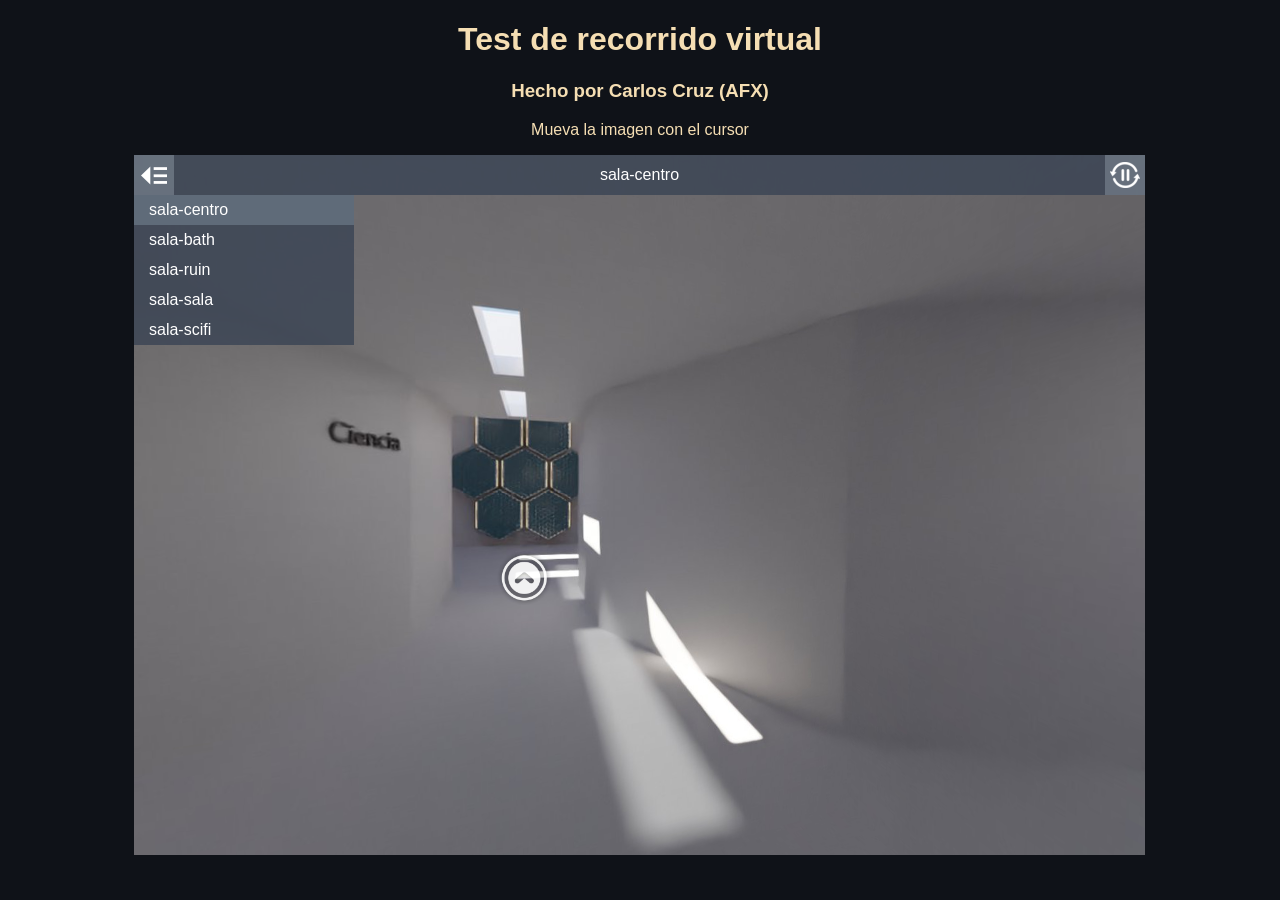
<file: index.html>
<!DOCTYPE html>
<html lang="en">
<head>
    <meta charset="UTF-8">
    <meta http-equiv="X-UA-Compatible" content="IE=edge">
    <meta name="viewport" content="width=device-width, initial-scale=1.0">
    <title>Recorrido virtual Test by AFX(Carlos Cruz)</title>
    <link rel="stylesheet" href="style.css">
</head>
<body>

    <h1>Test de recorrido virtual</h1>
    <h3>Hecho por Carlos Cruz (AFX)</h3>
    <p>Mueva la imagen con el cursor</p>
    <div id="pano">
        <iframe src="app-files/index.html" frameborder="0"></iframe>
    </div>

    <!-- Hecho con MARZIPANO TOOL de https://www.marzipano.net/ -->
    
</body>
</html>
</file>
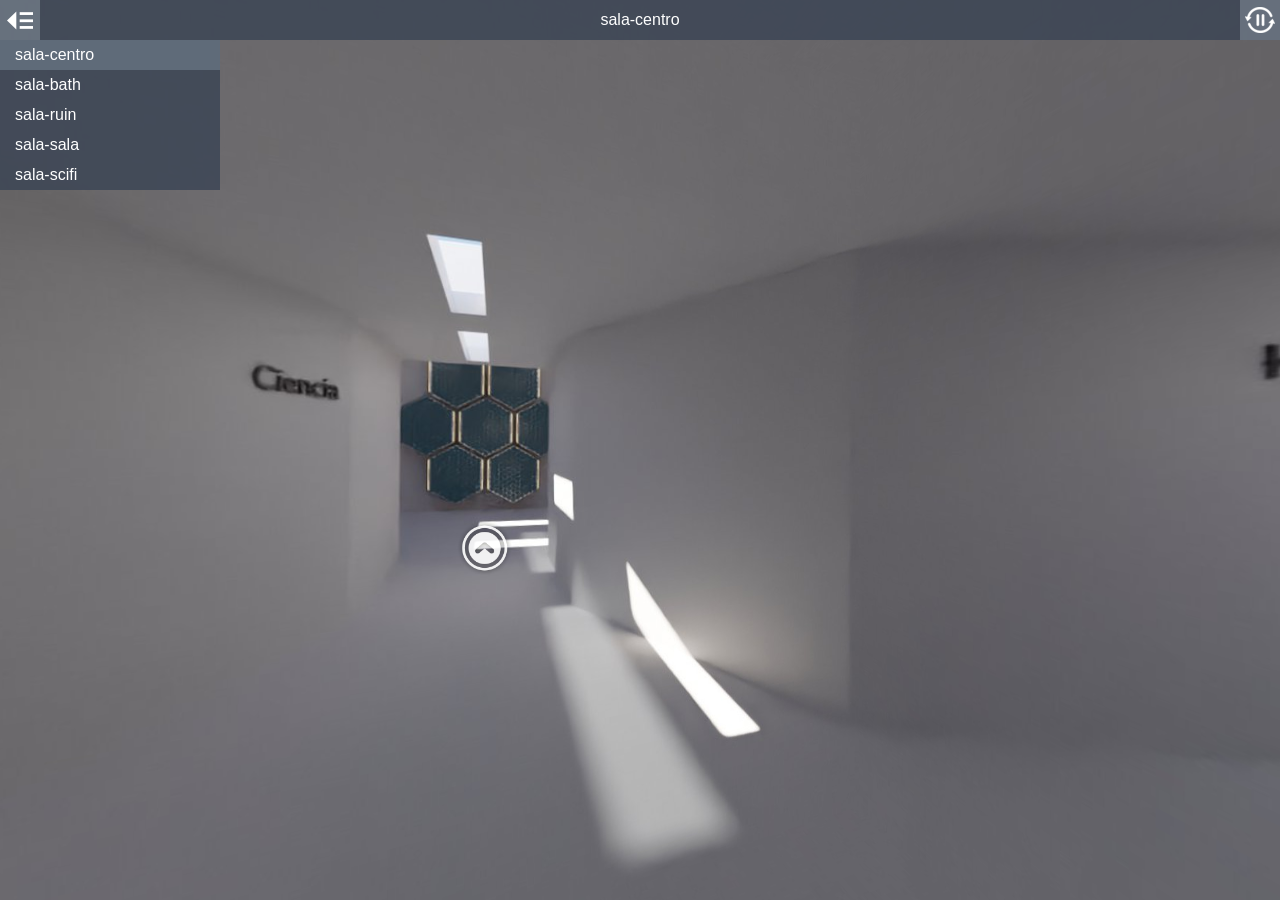
<file: app-files/index.html>
<!DOCTYPE html>
<html>
<head>
<title>Project Title</title>
<meta charset="utf-8">
<meta name="viewport" content="target-densitydpi=device-dpi, width=device-width, initial-scale=1.0, maximum-scale=1.0, minimum-scale=1.0, user-scalable=no, minimal-ui" />
<style> @-ms-viewport { width: device-width; } </style>
<link rel="stylesheet" href="vendor/reset.min.css">
<link rel="stylesheet" href="style.css">
</head>
<body class="multiple-scenes ">

<div id="pano"></div>

<div id="sceneList">
  <ul class="scenes">
    
      <a href="javascript:void(0)" class="scene" data-id="0-sala-centro">
        <li class="text">sala-centro</li>
      </a>
    
      <a href="javascript:void(0)" class="scene" data-id="1-sala-bath">
        <li class="text">sala-bath</li>
      </a>
    
      <a href="javascript:void(0)" class="scene" data-id="2-sala-ruin">
        <li class="text">sala-ruin</li>
      </a>
    
      <a href="javascript:void(0)" class="scene" data-id="3-sala-sala">
        <li class="text">sala-sala</li>
      </a>
    
      <a href="javascript:void(0)" class="scene" data-id="4-sala-scifi">
        <li class="text">sala-scifi</li>
      </a>
    
  </ul>
</div>

<div id="titleBar">
  <h1 class="sceneName"></h1>
</div>

<a href="javascript:void(0)" id="autorotateToggle">
  <img class="icon off" src="img/play.png">
  <img class="icon on" src="img/pause.png">
</a>

<a href="javascript:void(0)" id="fullscreenToggle">
  <img class="icon off" src="img/fullscreen.png">
  <img class="icon on" src="img/windowed.png">
</a>

<a href="javascript:void(0)" id="sceneListToggle">
  <img class="icon off" src="img/expand.png">
  <img class="icon on" src="img/collapse.png">
</a>

<a href="javascript:void(0)" id="viewUp" class="viewControlButton viewControlButton-1">
  <img class="icon" src="img/up.png">
</a>
<a href="javascript:void(0)" id="viewDown" class="viewControlButton viewControlButton-2">
  <img class="icon" src="img/down.png">
</a>
<a href="javascript:void(0)" id="viewLeft" class="viewControlButton viewControlButton-3">
  <img class="icon" src="img/left.png">
</a>
<a href="javascript:void(0)" id="viewRight" class="viewControlButton viewControlButton-4">
  <img class="icon" src="img/right.png">
</a>
<a href="javascript:void(0)" id="viewIn" class="viewControlButton viewControlButton-5">
  <img class="icon" src="img/plus.png">
</a>
<a href="javascript:void(0)" id="viewOut" class="viewControlButton viewControlButton-6">
  <img class="icon" src="img/minus.png">
</a>

<script src="vendor/screenfull.min.js" ></script>
<script src="vendor/bowser.min.js" ></script>
<script src="vendor/marzipano.js" ></script>

<script src="data.js"></script>
<script src="index.js"></script>

</body>
</html>
</file>
<file: style.css>
html{
    box-sizing: border-box;
    padding: 0;
    margin: 0;
}

body{
    background-color: rgb(15, 18, 24);
    color: wheat;
    font-family: 'Franklin Gothic Medium', 'Arial Narrow', Arial, sans-serif;
}

h1, h3, p{
    text-align: center;
}

#pano{
    width: 80%;
    height: 700px;
    margin: auto;
}

#pano iframe{
    width: 100%;
    height: 100%;
}
</file>
<file: app-files/style.css>
* {
  -webkit-box-sizing: border-box;
  -moz-box-sizing: border-box;
  box-sizing: border-box;
  -moz-user-select: none;
  -webkit-user-select: none;
  -ms-user-select: none;
  user-select: none;
  -ms-text-size-adjust: none;
  -moz-text-size-adjust: none;
  -webkit-text-size-adjust: none;
  text-size-adjust: none;
  -webkit-user-drag: none;
  -webkit-touch-callout: none;
  -ms-content-zooming: none;
  -webkit-tap-highlight-color: rgba(0,0,0,0);
}

html, body {
  width: 100%;
  height: 100%;
  padding: 0;
  margin: 0;
  overflow: hidden;
  font-family: "Helvetica Neue", Helvetica, Arial, sans-serif;
  font-size: 16px;
  background-color: #000;
  color: #fff;
}

a, a:hover, a:active, a:visited {
  text-decoration: none;
  color: inherit;
}

#pano {
  position: absolute;
  top: 0;
  left: 0;
  width: 100%;
  height: 100%;
  overflow: hidden;
}

#titleBar {
  position: absolute;
  top: 0;
  left: 0;
  right: 40px;
  height: 40px;
  text-align: center;
}

.mobile #titleBar {
  height: 50px;
  right: 50px;
}

/* If there is a fullscreen button the title bar must make space for it */
body.fullscreen-enabled #titleBar {
  right: 80px;
}

body.fullscreen-enabled.mobile #titleBar {
  right: 100px;
}

/* If there are multiple scenes the title bar must make space for the scene list toggle */
body.multiple-scenes #titleBar {
  left: 40px;
}

body.multiple-scenes.mobile #titleBar {
  left: 50px;
}

#titleBar .sceneName {
  width: 100%;
  height: 100%;
  line-height: 30px;
  padding: 5px;
  background-color: rgb(58,68,84);
  background-color: rgba(58,68,84,0.8);
  overflow: hidden;
  text-overflow: ellipsis;
  white-space: nowrap;

  -moz-user-select: text;
  -webkit-user-select: text;
  -ms-user-select: text;
  user-select: text;
}

.mobile #titleBar .sceneName {
  line-height: 40px;
}

#fullscreenToggle {
  display: none;
  position: absolute;
  top: 0;
  right: 0;
  width: 40px;
  height: 40px;
  padding: 5px;
  background-color: rgb(103,115,131);
  background-color: rgba(103,115,131,0.8);
}

.mobile #fullscreenToggle {
  width: 50px;
  height: 50px;
}

body.fullscreen-enabled #fullscreenToggle {
  display: block;
}

#fullscreenToggle .icon {
  position: absolute;
  top: 5px;
  right: 5px;
  width: 30px;
  height: 30px;
}

.mobile #fullscreenToggle .icon {
  top: 10px;
  right: 10px;
}

#fullscreenToggle .icon.on {
  display: none;
}

#fullscreenToggle .icon.off {
  display: block;
}

#fullscreenToggle.enabled .icon.on {
  display: block;
}

#fullscreenToggle.enabled .icon.off {
  display: none;
}

#autorotateToggle {
  display: block;
  position: absolute;
  top: 0;
  right: 0;
  width: 40px;
  height: 40px;
  padding: 5px;
  background-color: rgb(103,115,131);
  background-color: rgba(103,115,131,0.8);
}

.mobile #autorotateToggle {
  width: 50px;
  height: 50px;
}

/* If there is a fullscreen button, autorotate must placed a bit to the left */
body.fullscreen-enabled #autorotateToggle {
  right: 40px;
}

body.fullscreen-enabled.mobile #autorotateToggle {
  right: 50px;
}

#autorotateToggle .icon {
  position: absolute;
  top: 5px;
  right: 5px;
  width: 30px;
  height: 30px;
}

.mobile #autorotateToggle .icon {
  top: 10px;
  right: 10px;
}

#autorotateToggle .icon.on {
  display: none;
}

#autorotateToggle .icon.off {
  display: block;
}

#autorotateToggle.enabled .icon.on {
  display: block;
}

#autorotateToggle.enabled .icon.off {
  display: none;
}

#sceneListToggle {
  position: absolute;
  top: 0;
  left: 0;
  width: 40px;
  height: 40px;
  padding: 5px;
  background-color: rgb(103,115,131);
  background-color: rgba(103,115,131,0.8);
}

.mobile #sceneListToggle {
  width: 50px;
  height: 50px;
}

#sceneListToggle .text {
  position: absolute;
  top: 5px;
  left: 15px;
  width: 100%;
  line-height: 30px;
}

#sceneListToggle .icon {
  position: absolute;
  top: 5px;
  right: 5px;
  width: 30px;
  height: 30px;
}

.mobile #sceneListToggle .icon {
  top: 10px;
  right: 10px;
}

#sceneListToggle .icon.on {
  display: none;
}

#sceneListToggle .icon.off {
  display: block;
}

#sceneListToggle.enabled .icon.on {
  display: block;
}

#sceneListToggle.enabled .icon.off {
  display: none;
}

#sceneList {
  position: absolute;
  top: 0;
  left: -220px;
  padding-top: 40px;
  width: 220px;
  max-height: 100%;
  overflow-x: hidden;
  overflow-y: auto;
  margin-left: 0;
  -webkit-transition: margin-left 0.5s ease-in-out;
  transition: margin-left 0.5s ease-in-out;
}

.mobile #sceneList {
  padding-top: 50px;
}

#sceneList .scenes {
  width: 100%;
  background-color: rgb(58,68,84);
  background-color: rgba(58,68,84,0.8);
}

.mobile #sceneList {
  width: 100%;
  height: 100%;
  left: -100%;
}

.mobile #sceneList.enabled {
  margin-left: 100%;
}

.mobile #sceneList .scenes {
  height: 100%;
}

#sceneList.enabled {
  margin-left: 220px;
}

#sceneList .scene {
  display: block;
  width: 100%;
  height: 30px;
}

.mobile #sceneList .scene {
  height: 40px;
}

#sceneList .scene .text {
  width: 100%;
  height: 100%;
  padding: 0 15px;
  line-height: 30px;
  overflow: hidden;
  text-overflow: ellipsis;
  white-space: nowrap;
}

.mobile #sceneList .scene .text {
  line-height: 40px;
}

.no-touch #sceneList .scene:hover {
  background-color: rgb(103,115,131);
  background-color: rgba(103,115,131,0.8);
}

#sceneList .scene.current {
  background-color: rgb(103,115,131);
  background-color: rgba(103,115,131,0.8);
}

/* Hide scene list when only a single scene exists */
body.single-scene #sceneList, body.single-scene #sceneListToggle {
  display: none;
}

/* Link hotspot */

.link-hotspot {
  width: 60px;
  height: 60px;
  margin-left: -30px;
  margin-top: -30px;
  opacity: 0.9;
  -webkit-transition: opacity 0.2s;
  transition: opacity 0.2s;
}

.no-touch .link-hotspot:hover {
  opacity: 1;
}

.mobile .link-hotspot {
  width: 70px;
  height: 70px;
}

.link-hotspot-icon {
  width: 100%;
  height: 100%;
  cursor: pointer;
}

.link-hotspot-tooltip {
  position: absolute;
  left: 100%;
  top: 14px; /* ( 60 - (16 + 2*8) ) / 2 */

  margin-left: 3px;

  font-size: 16px;

  max-width: 300px;

  padding: 8px 10px;

  border-radius: 5px;

  background-color: rgb(58,68,84);
  background-color: rgba(58,68,84,0.8);

  color: #fff;

  white-space: nowrap;
  text-overflow: ellipsis;
  overflow: hidden;

  cursor: pointer;

  opacity: 0;

  -ms-transform: translateX(-8px);
  -webkit-transform: translateX(-8px);
  transform: translateX(-8px);

  -webkit-transition: -ms-transform 0.3s,
                      -webkit-transform 0.3s,
                      transform 0.3s,
                      opacity 0.3s;
  transition: -ms-transform 0.3s,
              -webkit-transform 0.3s,
              transform 0.3s,
              opacity 0.3s;
}

.mobile .link-hotspot {
  top: 19px; /* ( 70 - (16 + 2*8) ) / 2 */
}

.no-touch .link-hotspot:hover .link-hotspot-tooltip {
  opacity: 1;
  -ms-transform: translateX(0);
  -webkit-transform: translateX(0);
  transform: translateX(0);
}

/* Prevent tooltip from triggering */
.link-hotspot-tooltip {
  pointer-events: none;
}
.no-touch .link-hotspot:hover .link-hotspot-tooltip {
  pointer-events: all;
}

/* Fallback mode without pointer-events (IE8-10) */
.tooltip-fallback .link-hotspot-tooltip {
  display: none;
}
.no-touch .tooltip-fallback .link-hotspot:hover .link-hotspot-tooltip {
  display: block;
}

/* Info hotspot */

.info-hotspot {
  line-height: 1.2em;
  opacity: 0.9;
  -webkit-transition: opacity 0.2s 0.2s;
  transition: opacity 0.2s 0.2s;
}

.no-touch .info-hotspot:hover {
  opacity: 1;
  -webkit-transition: opacity 0.2s;
  transition: opacity 0.2s;
}

.info-hotspot.visible {
  opacity: 1;
}

.info-hotspot .info-hotspot-header {
  width: 40px;
  height: 40px;
  border-radius: 20px;
  background-color: rgb(103,115,131);
  cursor: pointer;
  -webkit-transition: width 0.3s ease-in-out 0.5s,
                      border-radius 0.3s ease-in-out 0.5s;
  transition: width 0.3s ease-in-out 0.5s,
              border-radius 0.3s ease-in-out 0.5s;
}

.mobile .info-hotspot .info-hotspot-header {
  width: 50px;
  height: 50px;
  border-radius: 25px;
}

.desktop.no-touch .info-hotspot .info-hotspot-header:hover {
  width: 260px;
  border-radius: 5px;
  -webkit-transition: width 0.3s ease-in-out,
                      border-radius 0.3s ease-in-out;
  transition: width 0.3s ease-in-out,
              border-radius 0.3s ease-in-out;
}

.desktop .info-hotspot.visible .info-hotspot-header,
.desktop.no-touch .info-hotspot.visible .info-hotspot-header:hover {
  width: 260px;
  border-radius: 5px;
  border-top-right-radius: 0;
  border-bottom-right-radius: 0;
  border-bottom-left-radius: 0;
  -webkit-transition: width 0.3s ease-in-out,
                      border-radius 0.3s ease-in-out;
  transition: width 0.3s ease-in-out,
              border-radius 0.3s ease-in-out;
}

.info-hotspot .info-hotspot-icon-wrapper {
  width: 40px;
  height: 40px;
}

.mobile .info-hotspot .info-hotspot-icon-wrapper {
  width: 50px;
  height: 50px;
}

.info-hotspot .info-hotspot-icon {
  width: 90%;
  height: 90%;
  margin: 5%;
}

.info-hotspot .info-hotspot-title-wrapper {
  position: absolute;
  left: 40px;
  top: 0;
  width: 0;
  height: 40px;
  padding: 0;
  overflow: hidden;
  -webkit-transition: width 0s 0.4s,
                      padding 0s 0.4s;
  transition: width 0s 0.4s,
              padding 0s 0.4s;
}

.desktop .info-hotspot.visible .info-hotspot-title-wrapper,
.desktop.no-touch .info-hotspot .info-hotspot-header:hover .info-hotspot-title-wrapper {
  width: 220px;
  padding: 0 5px;
  -webkit-transition: width 0s 0.4s,
                      padding 0s 0.4s;
  transition: width 0s 0.4s,
              padding 0s 0.4s;
}

.info-hotspot .info-hotspot-title-wrapper:before {
  content: '';
  display: inline-block;
  vertical-align: middle;
  height: 100%;
}

.info-hotspot .info-hotspot-title {
  display: inline-block;
  vertical-align: middle;

  -moz-user-select: text;
  -webkit-user-select: text;
  -ms-user-select: text;
  user-select: text;
}

.info-hotspot .info-hotspot-close-wrapper {
  position: absolute;
  left: 260px;
  top: 0;
  height: 40px;
  width: 40px;
  border-top-right-radius: 5px;
  background-color: rgb(78,88,104);
  visibility: hidden;
  -ms-transform: perspective(200px) rotateY(90deg);
  -webkit-transform: perspective(200px) rotateY(90deg);
  transform: perspective(200px) rotateY(90deg);
  -ms-transform-origin: 0 50% 0;
  -webkit-transform-origin: 0 50% 0;
  transform-origin: 0 50% 0;
  -webkit-transition: -ms-transform 0.3s 0.3s,
                      -webkit-transform 0.3s 0.3s,
                      transform 0.3s 0.3s,
                      visibility 0s 0.6s;
  transition: -ms-transform 0.3s 0.3s,
              -webkit-transform 0.3s 0.3s,
              transform 0.3s 0.3s,
              visibility 0s 0.6s;
}

.desktop .info-hotspot.visible .info-hotspot-close-wrapper {
  visibility: visible;
  -ms-transform: perspective(200px) rotateY(0deg);
  -webkit-transform: perspective(200px) rotateY(0deg);
  transform: perspective(200px) rotateY(0deg);
  -webkit-transition: -ms-transform 0.3s,
                      -webkit-transform 0.3s,
                      transform 0.3s,
                      visibility 0s 0s;
  transition: -ms-transform 0.3s,
              -webkit-transform 0.3s,
              transform 0.3s,
              visibility 0s 0s;
}

.info-hotspot .info-hotspot-close-icon {
  width: 70%;
  height: 70%;
  margin: 15%;
}

.info-hotspot .info-hotspot-text {
  position: absolute;
  width: 300px;
  height: auto;
  max-height: 200px;
  top: 40px;
  left: 0;
  padding: 10px;
  background-color: rgb(58,68,84);
  border-bottom-right-radius: 5px;
  border-bottom-left-radius: 5px;
  overflow-y: auto;
  visibility: hidden;
  /* rotate(90deg) causes transition flicker on Firefox 58 */
  -ms-transform: perspective(200px) rotateX(-89.999deg);
  -webkit-transform: perspective(200px) rotateX(-89.999deg);
  transform: perspective(200px) rotateX(-89.999deg);
  -ms-transform-origin: 50% 0 0;
  -webkit-transform-origin: 50% 0 0;
  transform-origin: 50% 0 0;
  -webkit-transition: -ms-transform 0.3s,
                      -webkit-transform 0.3s,
                      transform 0.3s,
                      visibility 0s 0.3s;
  transition: -ms-transform 0.3s,
              -webkit-transform 0.3s,
              transform 0.3s,
              visibility 0s 0.3s;

  -moz-user-select: text;
  -webkit-user-select: text;
  -ms-user-select: text;
  user-select: text;
}

.desktop .info-hotspot.visible .info-hotspot-text {
  visibility: visible;
  -ms-transform: perspective(200px) rotateX(0deg);
  -webkit-transform: perspective(200px) rotateX(0deg);
  transform: perspective(200px) rotateX(0deg);
  -webkit-transition: -ms-transform 0.3s 0.3s,
                      -webkit-transform 0.3s 0.3s,
                      transform 0.3s 0.3s,
                      visibility 0s 0s;
  transition: -ms-transform 0.3s 0.3s,
              -webkit-transform 0.3s 0.3s,
              transform 0.3s 0.3s,
              visibility 0s 0s;
}

/* Info hotspot modal */

.desktop .info-hotspot-modal {
  display: none;
}

.info-hotspot-modal {
  top: 0;
  left: 0;
  position: absolute;
  width: 100%;
  height: 100%;
  overflow: hidden;
  z-index: 11000 !important;
  background-color: rgba(0,0,0,.5);
  line-height: 1.2em;
  opacity: 0;
  visibility: hidden;
  -webkit-transition: opacity 0.2s ease-in-out 0.5s,
                      visibility 0s 0.7s;
  transition: opacity 0.2s ease-in-out 0.5s,
              visibility 0s 0.7s;
}

.info-hotspot-modal.visible {
  opacity: 1;
  visibility: visible;
  -webkit-transition: opacity 0.2s ease-in-out,
                      visibility 0s 0s;
  transition: opacity 0.2s ease-in-out,
              visibility 0s 0s;
}

.info-hotspot-modal .info-hotspot-header {
  position: absolute;
  top: 60px;
  left: 10px;
  right: 10px;
  width: auto;
  height: 50px;
  background-color: rgb(103,115,131);
  background-color: rgba(103,115,131,0.8);
  opacity: 0;
  -webkit-transition: opacity 0.3s ease-in-out 0.2s;
  transition: opacity 0.3s ease-in-out 0.2s;
}

.info-hotspot-modal.visible .info-hotspot-header {
  opacity: 1;
  -webkit-transition: opacity 0.3s ease-in-out 0.2s;
  transition: opacity 0.3s ease-in-out 0.2s;
}

.info-hotspot-modal .info-hotspot-icon-wrapper {
  width: 50px;
  height: 50px;
}

.info-hotspot-modal .info-hotspot-icon {
  width: 90%;
  height: 90%;
  margin: 5%;
}

.info-hotspot-modal .info-hotspot-title-wrapper {
  position: absolute;
  top: 0;
  left: 50px;
  right: 50px;
  width: auto;
  height: 50px;
  padding: 0 10px;
}

.info-hotspot-modal .info-hotspot-title-wrapper:before {
  content: '';
  display: inline-block;
  vertical-align: middle;
  height: 100%;
}

.info-hotspot-modal .info-hotspot-title {
  display: inline-block;
  vertical-align: middle;

  -moz-user-select: text;
  -webkit-user-select: text;
  -ms-user-select: text;
  user-select: text;
}

.info-hotspot-modal .info-hotspot-close-wrapper {
  position: absolute;
  top: 0;
  right: 0;
  width: 50px;
  height: 50px;
  background-color: rgb(78,88,104);
  background-color: rgba(78,88,104,0.8);
  cursor: pointer;
}

.info-hotspot-modal .info-hotspot-close-icon {
  width: 70%;
  height: 70%;
  margin: 15%;
}

.info-hotspot-modal .info-hotspot-text {
  position: absolute;
  top: 110px;
  bottom: 10px;
  left: 10px;
  right: 10px;
  padding: 10px;
  background-color: rgb(58,68,84);
  background-color: rgba(58,68,84,0.8);
  overflow-y: auto;
  opacity: 0;
  -webkit-transition: opacity 0.3s ease-in-out;
  transition: opacity 0.3s ease-in-out;

  -moz-user-select: text;
  -webkit-user-select: text;
  -ms-user-select: text;
  user-select: text;
}

.info-hotspot-modal.visible .info-hotspot-text {
  opacity: 1;
  -webkit-transition: opacity 0.3s ease-in-out 0.4s;
  transition: opacity 0.3s ease-in-out 0.4s;
}

/* View control buttons */

.viewControlButton {
  display: none;
  position: absolute;
  bottom: 0;
  left: 50%;
  width: 40px;
  height: 40px;
  padding: 5px;
  background-color: rgb(103,115,131);
  background-color: rgba(103,115,131,0.8);
}

body.view-control-buttons .viewControlButton {
  display: block;
}

/* Hide controls when width is too small */
@media (max-width: 600px) {
  body.view-control-buttons .viewControlButton {
    display: none;
  }
}

.viewControlButton .icon {
  position: absolute;
  top: 5px;
  right: 5px;
  width: 30px;
  height: 30px;
}

/* Center is at margin-left: -20px */
.viewControlButton-1 {
  margin-left: -145px;
}
.viewControlButton-2 {
  margin-left: -95px;
}
.viewControlButton-3 {
  margin-left: -45px;
}
.viewControlButton-4 {
  margin-left: 5px;
}
.viewControlButton-5 {
  margin-left: 55px;
}
.viewControlButton-6 {
  margin-left: 105px;
}
</file>
